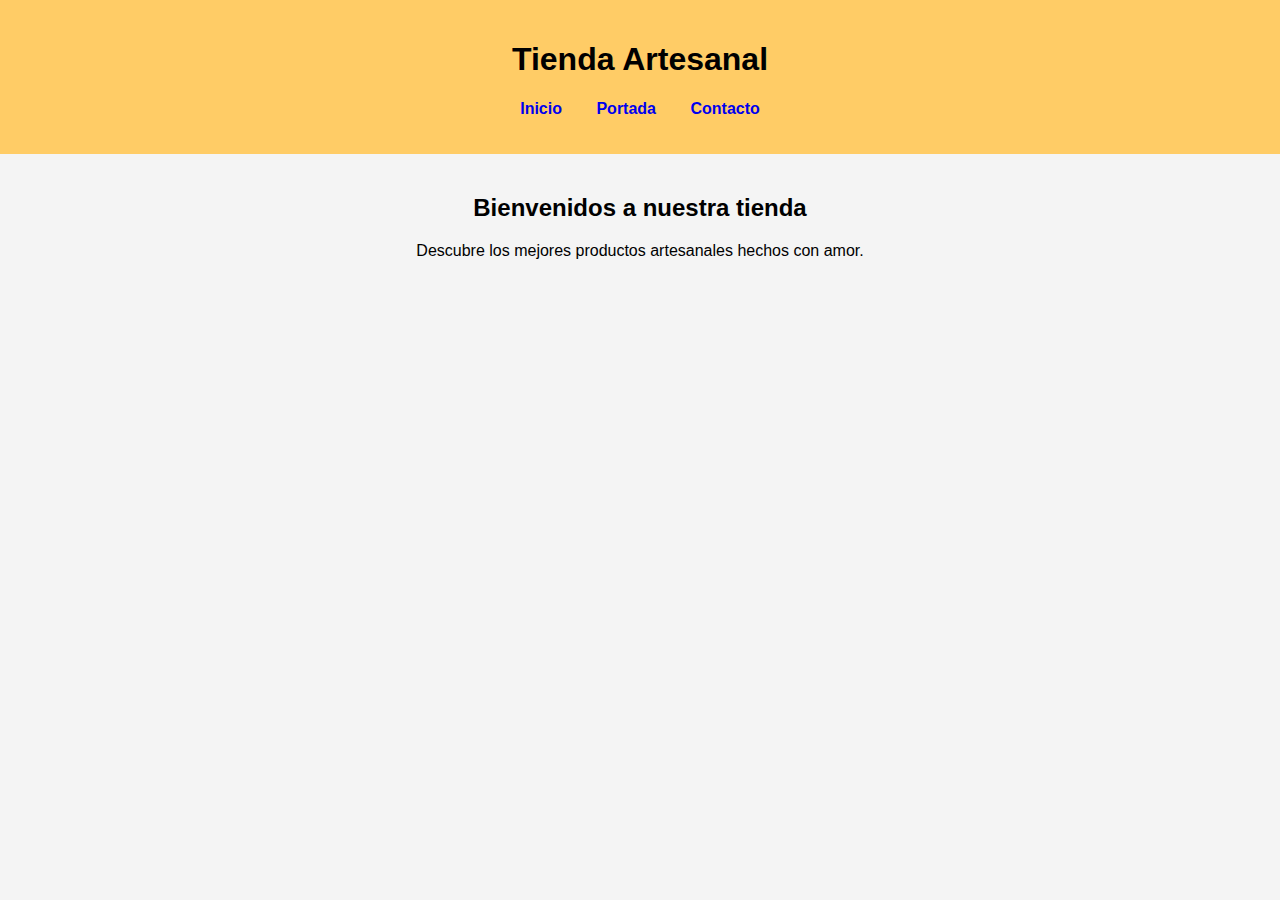
<file: index.html>
<!DOCTYPE html>
<html lang="es">
<head>
    <meta charset="UTF-8">
    <meta name="viewport" content="width=device-width, initial-scale=1.0">
    <title>Tienda Artesanal</title>
    <link rel="stylesheet" href="styles.css">
</head>
<body>
    <header>
        <h1>Tienda Artesanal</h1>
        <nav>
            <ul>
                <li><a href="index.html">Inicio</a></li>
                <li><a href="portada.html">Portada</a></li>
                <li><a href="contacto.html">Contacto</a></li>
            </ul>
        </nav>
    </header>
    <main>
        <h2>Bienvenidos a nuestra tienda</h2>
        <p>Descubre los mejores productos artesanales hechos con amor.</p>
    </main>
</body>
</html>
</file>
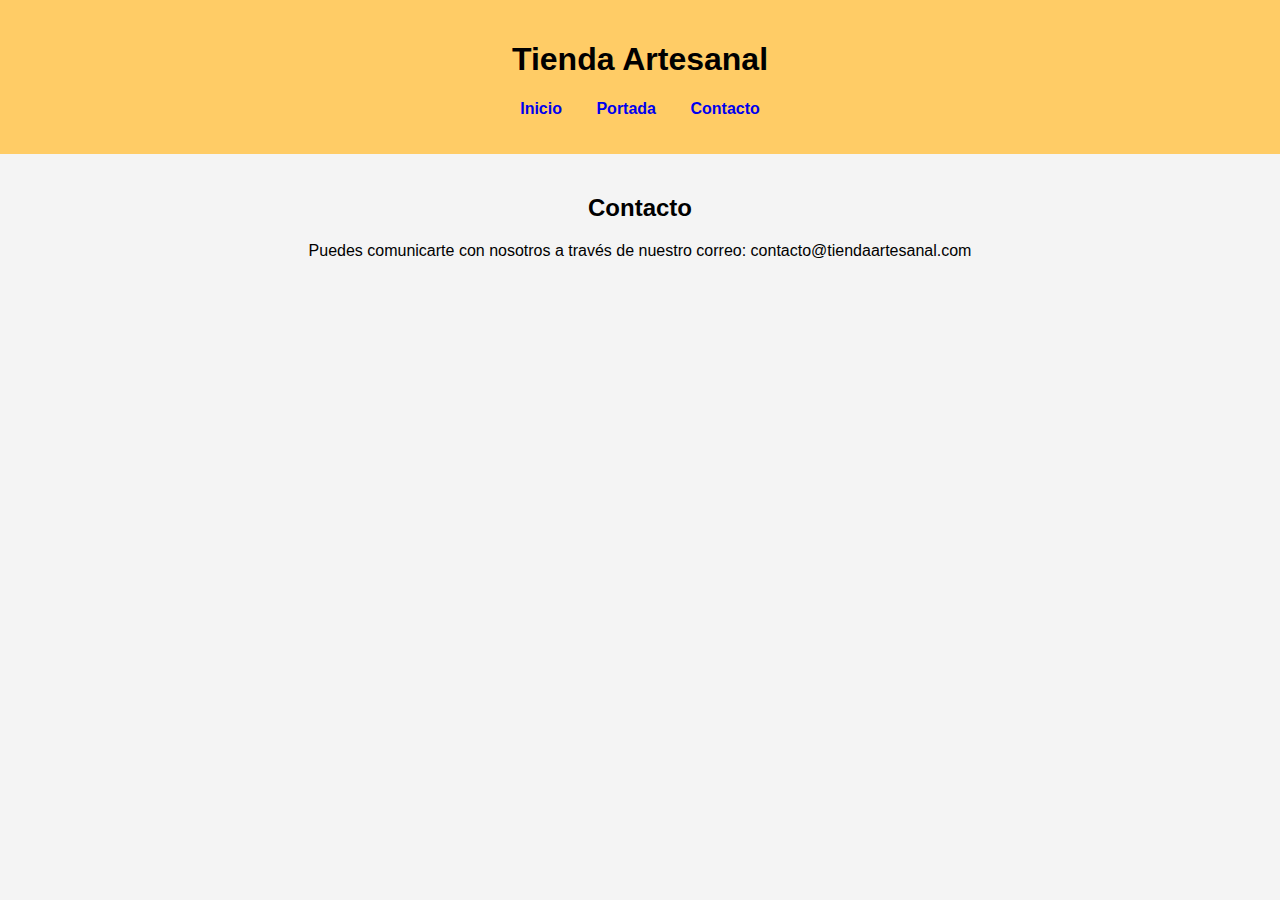
<file: contacto.html>
<!DOCTYPE html>
<html lang="es">
<head>
    <meta charset="UTF-8">
    <meta name="viewport" content="width=device-width, initial-scale=1.0">
    <title>Contacto - Tienda Artesanal</title>
    <link rel="stylesheet" href="styles.css">
</head>
<body>
    <header>
        <h1>Tienda Artesanal</h1>
        <nav>
            <ul>
                <li><a href="index.html">Inicio</a></li>
                <li><a href="portada.html">Portada</a></li>
                <li><a href="contacto.html">Contacto</a></li>
            </ul>
        </nav>
    </header>
    <main>
        <h2>Contacto</h2>
        <p>Puedes comunicarte con nosotros a través de nuestro correo: contacto@tiendaartesanal.com</p>
    </main>
</body>
</html>
</file>
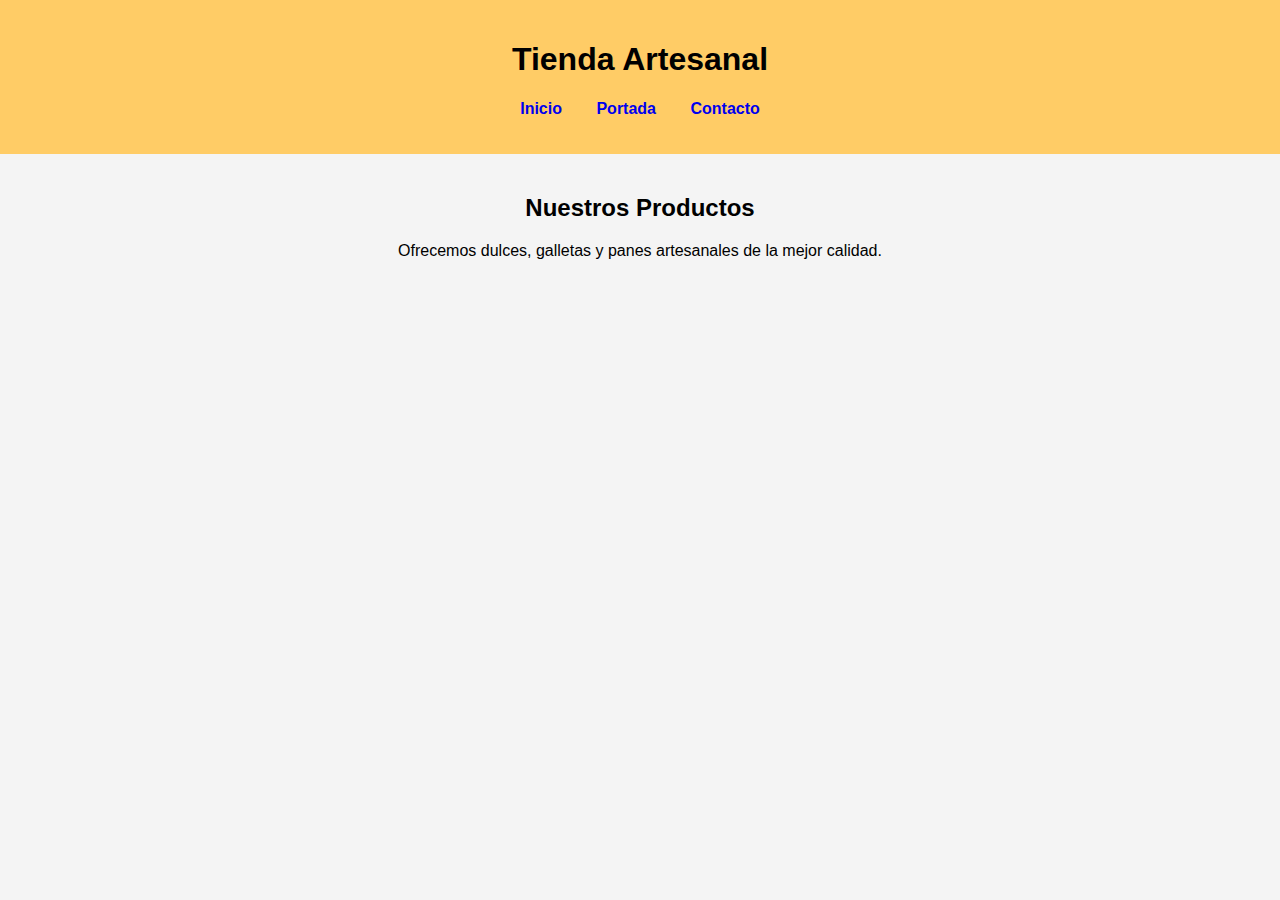
<file: portada.html>
<!DOCTYPE html>
<html lang="es">
<head>
    <meta charset="UTF-8">
    <meta name="viewport" content="width=device-width, initial-scale=1.0">
    <title>Portada - Tienda Artesanal</title>
    <link rel="stylesheet" href="styles.css">
</head>
<body>
    <header>
        <h1>Tienda Artesanal</h1>
        <nav>
            <ul>
                <li><a href="index.html">Inicio</a></li>
                <li><a href="portada.html">Portada</a></li>
                <li><a href="contacto.html">Contacto</a></li>
            </ul>
        </nav>
    </header>
    <main>
        <h2>Nuestros Productos</h2>
        <p>Ofrecemos dulces, galletas y panes artesanales de la mejor calidad.</p>
    </main>
</body>
</html>
</file>
<file: styles.css>
body {
    font-family: Arial, sans-serif;
    margin: 0;
    padding: 0;
    background-color: #f4f4f4;
    text-align: center;
}
header {
    background-color: #ffcc66;
    padding: 20px;
}
nav ul {
    list-style: none;
    padding: 0;
}
nav ul li {
    display: inline;
    margin: 0 15px;
}
nav ul li a {
    text-decoration: none;
    color: #57830;
    font-weight: bold;
}
main {
    padding: 20px;
}
</file>
